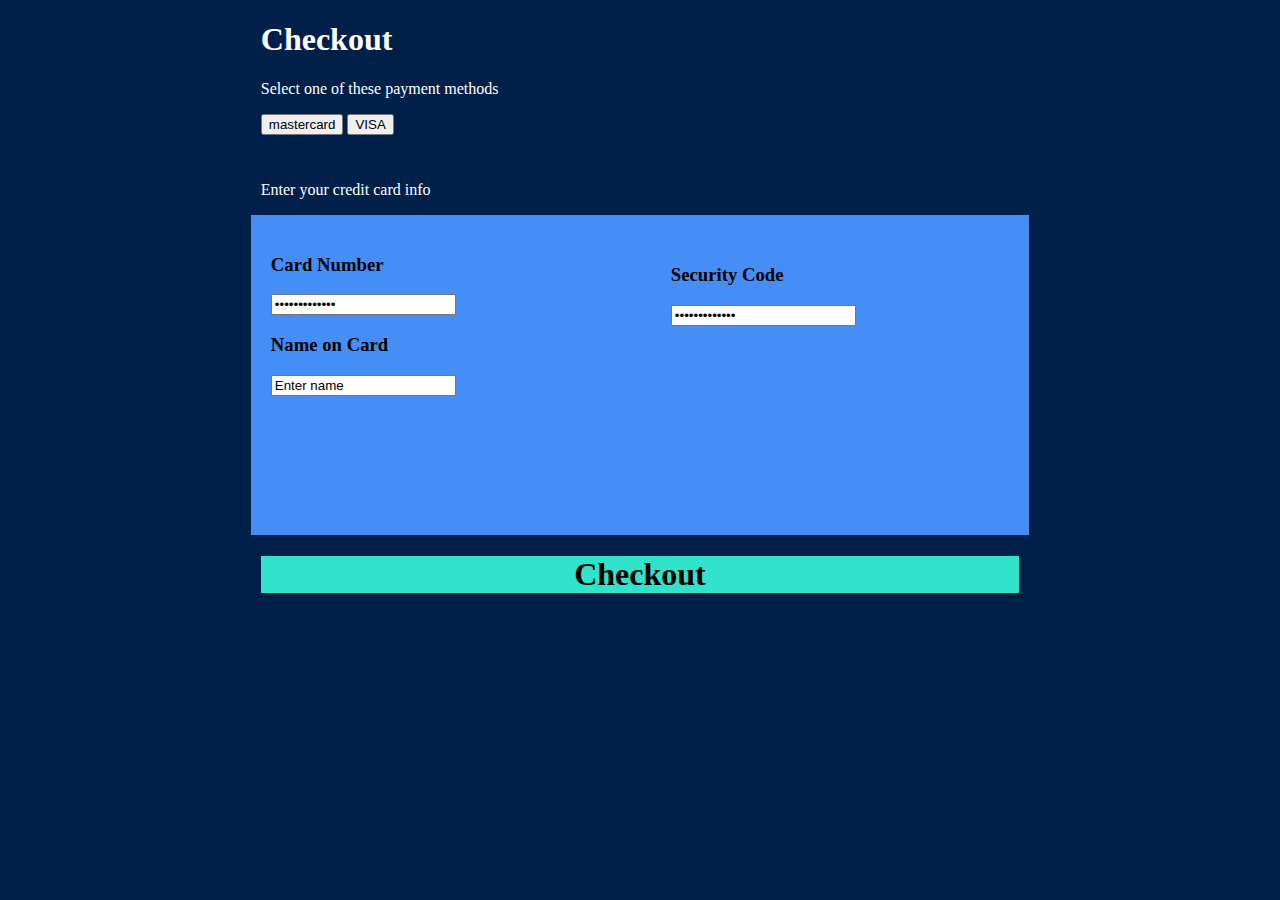
<file: imags/A Pen by harsimran_files/index.html>
<!DOCTYPE html>
<!-- saved from url=(0088)https://s.codepen.io/boomerang/iFrameKey-cddcf9ee-91fc-540f-c807-352484fa8899/index.html -->
<html lang="en" class=""><head><meta http-equiv="Content-Type" content="text/html; charset=UTF-8"><script src="./console_runner-1df7d3399bdc1f40995a35209755dcfd8c7547da127f6469fd81e5fba982f6af.js.download"></script><script src="./css_reload-5619dc0905a68b2e6298901de54f73cefe4e079f65a75406858d92924b4938bf.js.download"></script><meta name="robots" content="noindex"><link rel="shortcut icon" type="image/x-icon" href="https://static.codepen.io/assets/favicon/favicon-8ea04875e70c4b0bb41da869e81236e54394d63638a1ef12fa558a4a835f1164.ico"><link rel="mask-icon" type="" href="https://static.codepen.io/assets/favicon/logo-pin-f2d2b6d2c61838f7e76325261b7195c27224080bc099486ddd6dccb469b8e8e6.svg" color="#111"><link rel="canonical" href="https://codepen.io/pen/">


<style type="text/css" class="cp-pen-styles">.top-container
{
  width:60%;
  margin:0 auto;
  color:white;
}

body
{
  background-color:#00204a;
}
.mid-container
{color:white;
  width:60%;
  margin:0 auto;
  
}
.mid-container p
{
  padding-top:30px;
}
a
{
  display:block;
}
.bottom-container
{
  padding-top:20px;
  padding-left:20px;
  width:60%;
  margin:0 auto;
  background-color:#448ef6;
  height:300px;
}
.sec
{position:relative;
  left:400px;
  bottom:150px;
  width:20%;
  height:30%;
  background-color:;
}
.col
{
  width:60%;
  margin:0 auto;
  text-align:center;
  background-color:#30e3ca;
}</style></head><body>
<div class="top-container">
  <h1>Checkout</h1>
  <p>Select one of these payment methods</p>
</div>
<div class="mid-container">
<input type="button" value="mastercard">
  <input type="button" value="VISA">
  <p>Enter your credit card info</p>
</div>
<div class="bottom-container">
  <form action="https://s.codepen.io/boomerang/iFrameKey-cddcf9ee-91fc-540f-c807-352484fa8899/index.html">
    <h3>Card Number</h3>
    <input type="password" value="type password">
    <h3>Name on Card</h3>
    <input type="text" value="Enter name">
    <div class="sec">
      <h3>Security Code</h3>
      <input type="password" value="type password">
    </div>
  </form>
</div>
<div class="col"><h1>Checkout</h1></div>

</body></html>
</file>
